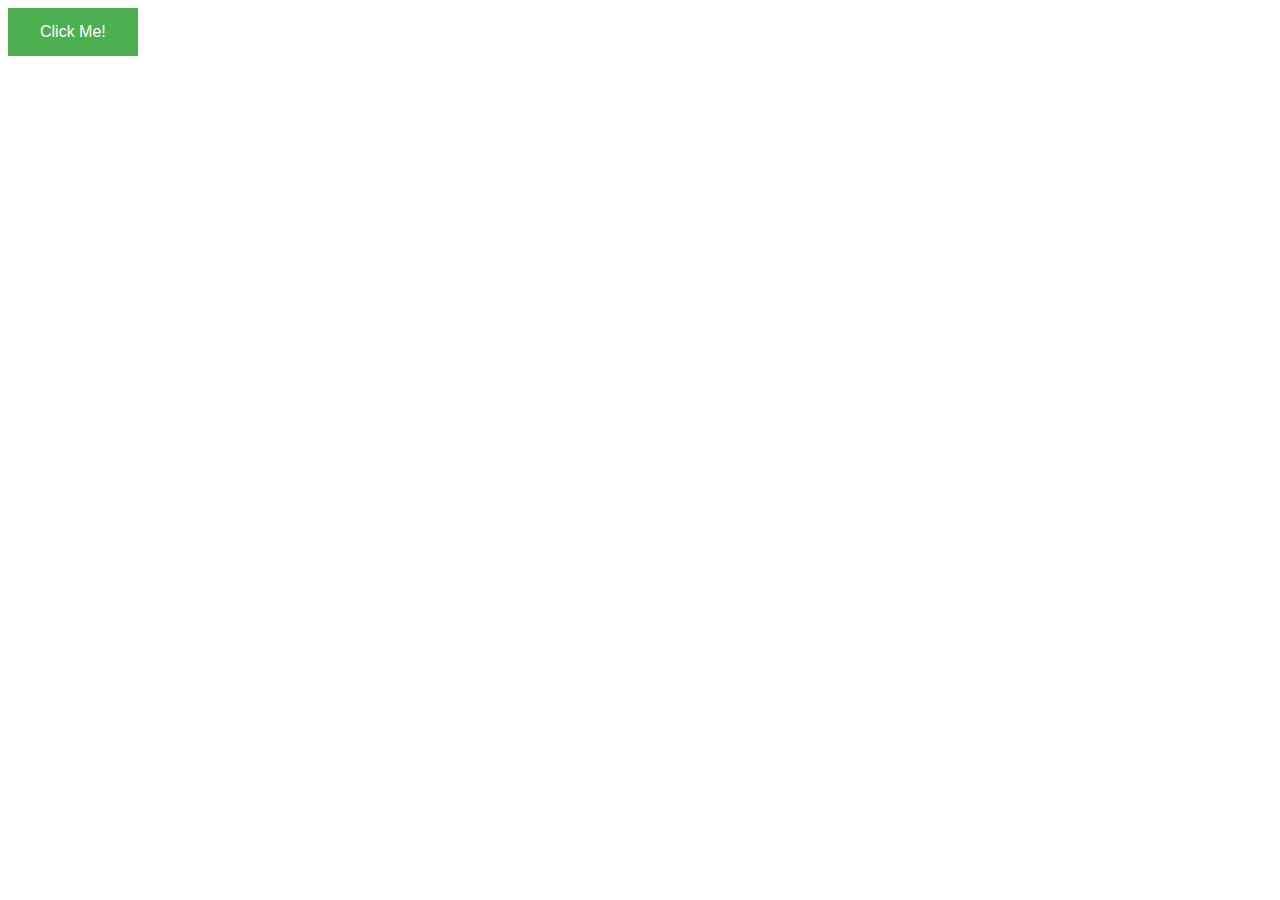
<file: Module02/09-Pseudoclass/index.html>
<!DOCTYPE html>
<html lang="en">

<head>
    <meta charset="UTF-8">
    <meta name="viewport" content="width=device-width, initial-scale=1.0">
    <title>Document</title>
    <link href="./style.css" rel="stylesheet">
</head>
<body>
    <button type="button" class="button">Click Me!</button>
</body>
</html>
</file>
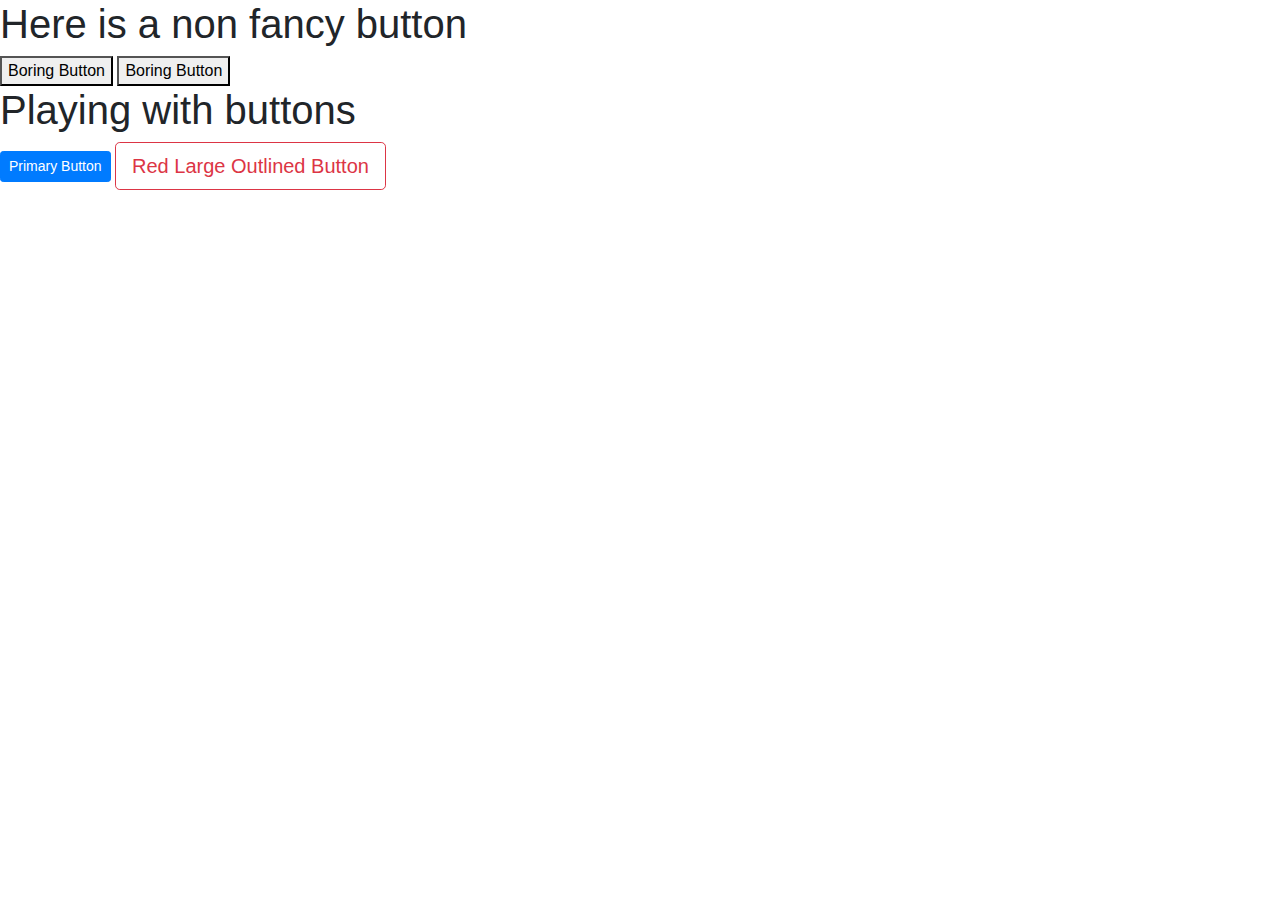
<file: Module02/11-BootstrapDemo/index.html>
<!DOCTYPE html>
<html lang="en">
<head>
    <meta charset="UTF-8">
    <meta name="viewport" content="width=device-width, initial-scale=1.0">
    <title>Document</title>
    <link 
    rel="stylesheet" href="https://stackpath.bootstrapcdn.com/bootstrap/4.5.2/css/bootstrap.min.css" 
    integrity="sha384-JcKb8q3iqJ61gNV9KGb8thSsNjpSL0n8PARn9HuZOnIxN0hoP+VmmDGMN5t9UJ0Z" 
    crossorigin="anonymous">
</link>
</head>
<body>

  <!-- Regular Buttons -->
  <h1>Here is a non fancy button</h1>
  <button>Boring Button</button>
  <button>Boring Button</button>
  <h1>Playing with buttons</h1>
  <button class="btn btn-primary btn-sm" type="submit">Primary Button</button>
  <button class="btn btn-outline-danger btn-lg" type="reset" value="Reset">Red Large Outlined Button</button>
    
</body>
</html>
</file>
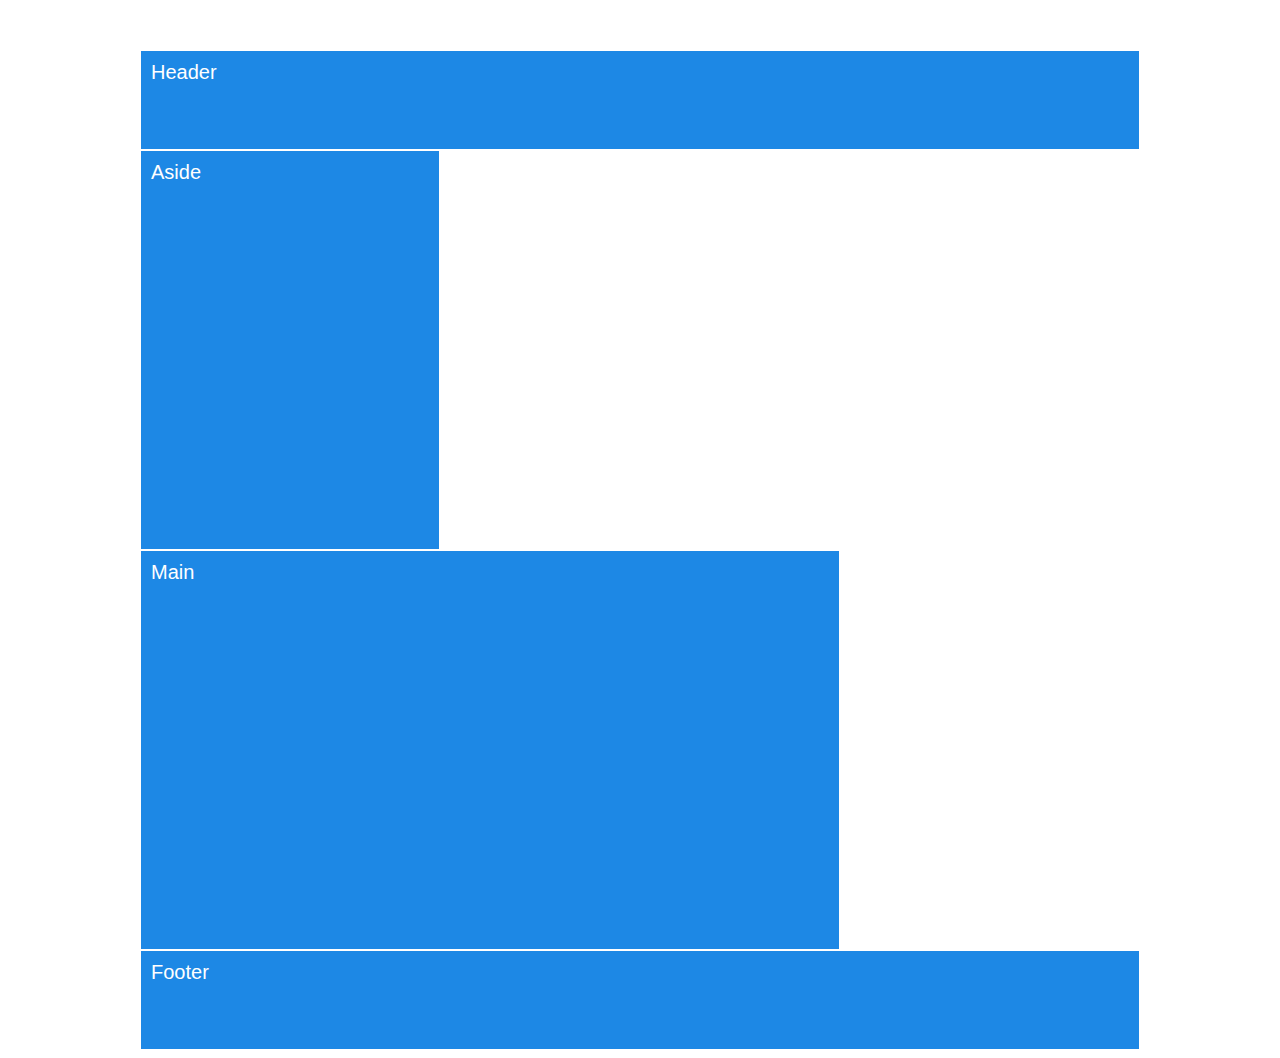
<file: Module01/08-FloatExamples/layout-no-float.html>
<!DOCTYPE html>
<html lang="en-us">

<head>
  <meta charset="UTF-8">
  <title>Layout without floats</title>
  <link rel="stylesheet" href="style.css">
</head>

<body>
  <div class="container">
    <header>Header</header>
    <div class="clearfix">
      <aside>Aside</aside>
      <main>Main</main>
    </div>
    <footer>Footer</footer>
  </div>

</body>

</html>
</file>
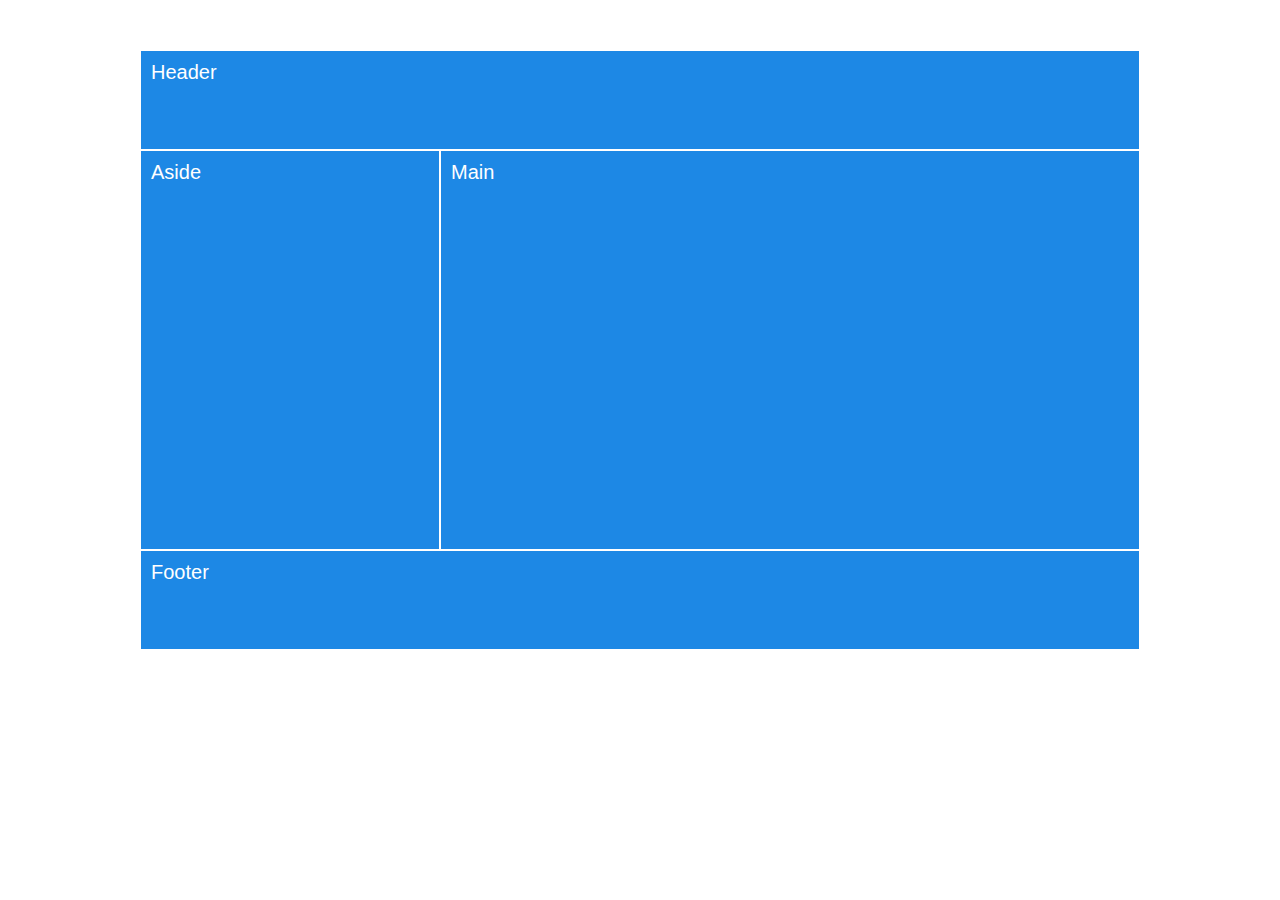
<file: Module01/08-FloatExamples/layout-with-float.html>
<!DOCTYPE html>
<html lang="en-us">

<head>
  <meta charset="UTF-8">
  <title>Layout with floats</title>
  <link rel="stylesheet" href="style.css">
  <link rel="stylesheet" href="float-style.css">
</head>

<body>
  <div class="container">
    <header>Header</header>
    <div class="clearfix">
      <aside>Aside</aside>
      <main>Main</main>
    </div>
    <footer>Footer</footer>
  </div>

</body>

</html>
</file>
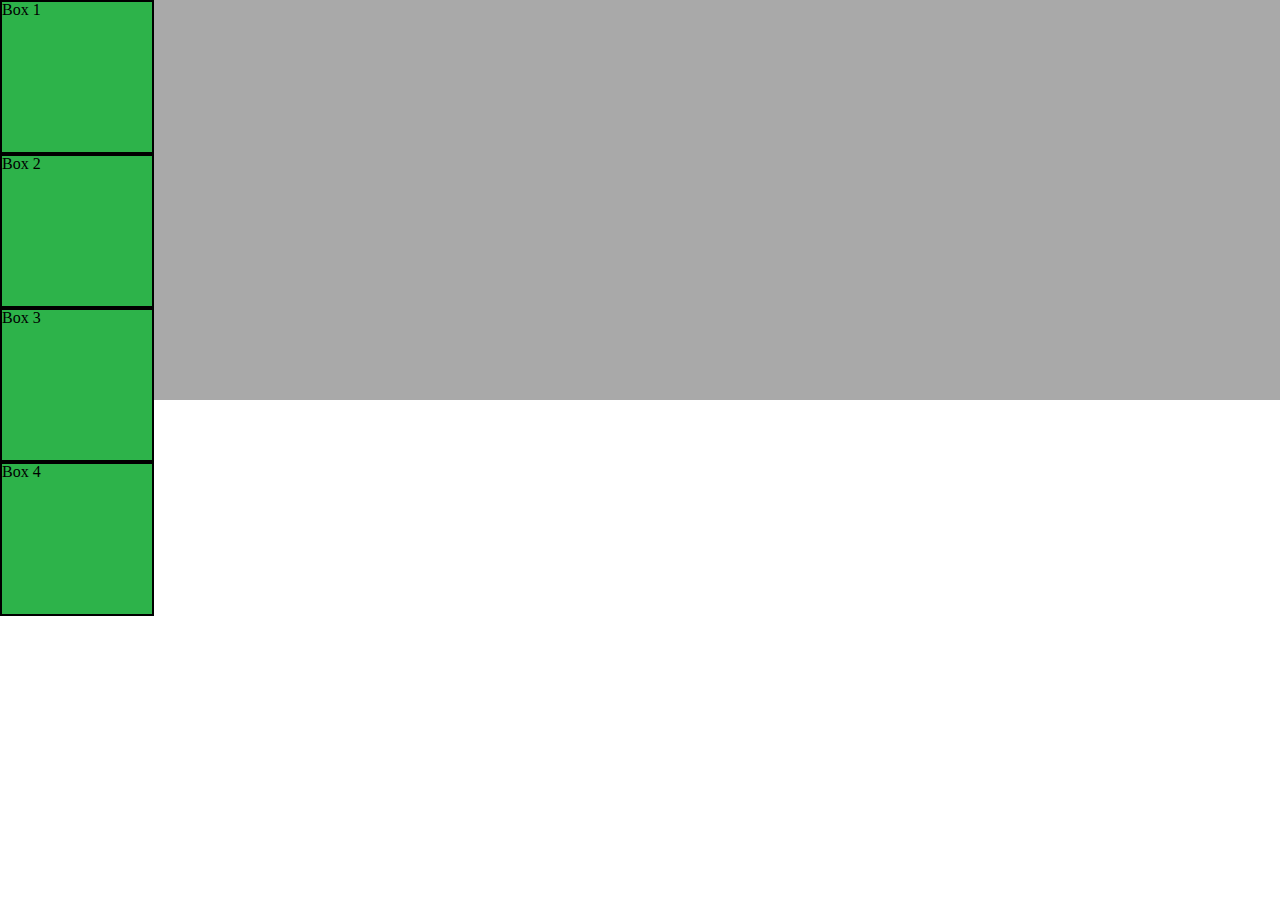
<file: Module01/10-CSS_PositionedLayout/main.html>
<!DOCTYPE html>
<html lang="en-us">

<head>
  <meta charset="UTF-8">
  <title>CSS Positioning Demo</title>
  <!-- Comment out each stylesheet to get the one you'd like to see -->
  <link rel="stylesheet" href="reset.css">
   <link rel="stylesheet" href="static.css">
  <!--<link rel="stylesheet" href="relative.css">-->
  <!-- <link rel="stylesheet" href="absolute.css"> -->
  <!--<link rel="stylesheet" href="fixed.css">-->
  <!--<link rel="stylesheet" href="zindex.css">-->
  <!--<link rel="stylesheet" href="invisible.css">-->
</head>

<body>
  <div class="box-set">
    <figure class="box box-1">Box 1</figure>
    <figure class="box box-2">Box 2</figure>
    <figure class="box box-3">Box 3</figure>
    <figure class="box box-4">Box 4</figure>
  </div>
</body>

</html>
</file>
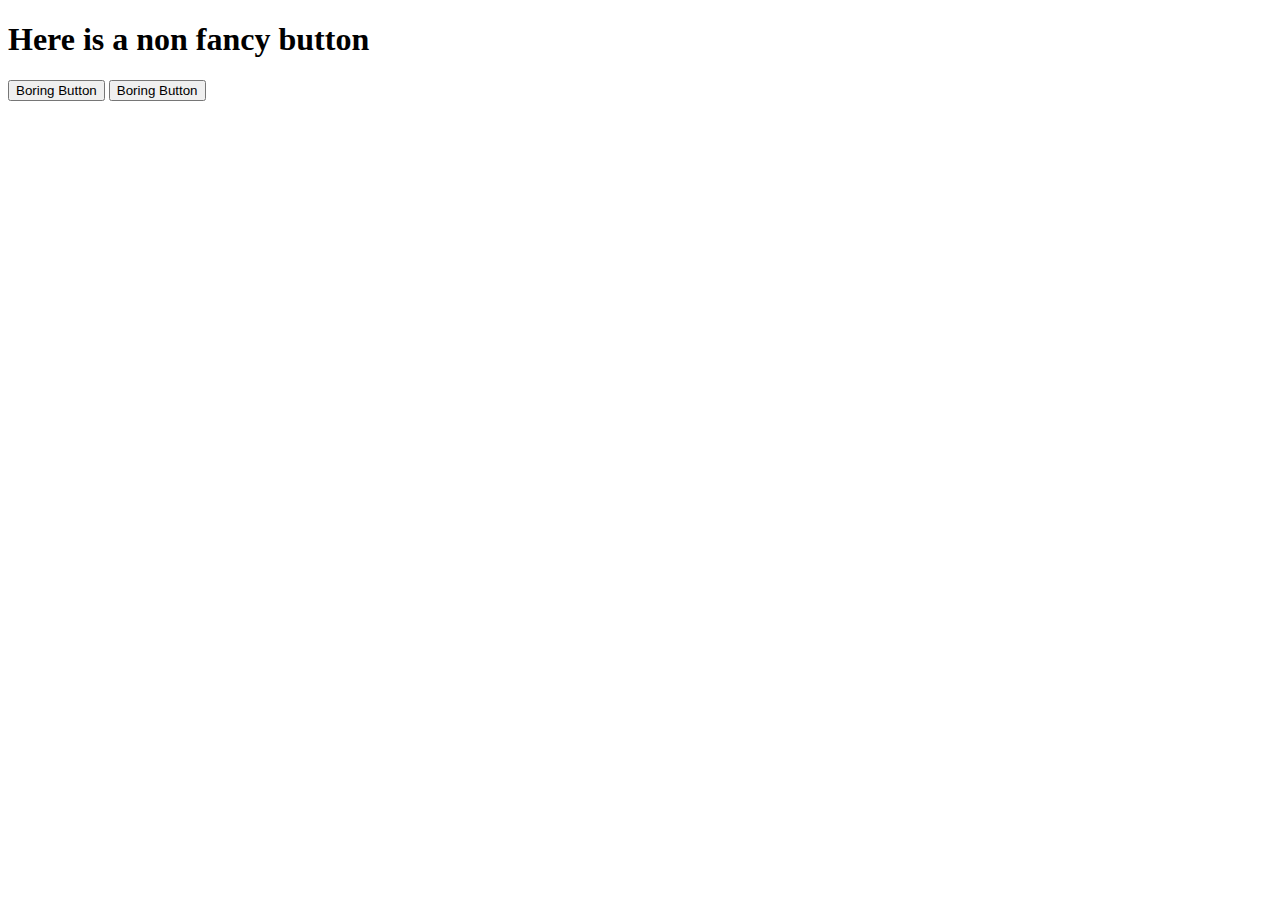
<file: Module02/11-BootstrapDemo/bootstrap-buttons.html>
<!-- Bootstrap Exercise -->

<!-- Students: 
 Working with someone closest to you:

    1. Navigate to the Bootstrap website.

    2. Copy the link to the Bootstrap CSS file into one of your old HTML files.

    3. Look through the Bootstrap CSS or Components list and incorporate at least three Bootstrap elements onto your page.

    4. Slack a screenshot of your page to your section’s channel when you are done.

    5. Hint: First include a link to Bootstrap’s CSS. Then visit the Bootstrap page on CSS or Components. 

  IMPORTANT: If you finish early, let the TAs know so you can be sent to help others around you.
-->

<!DOCTYPE html>
<html lang="en-us">

<head>

  <meta charset="UTF-8">
  <title>Bootstrap DemoButtons</title>

</head>

<body>

  <!-- Regular Buttons -->
  <h1>Here is a non fancy button</h1>
  <button>Boring Button</button>
  <button>Boring Button</button>

</body>

</html>
</file>
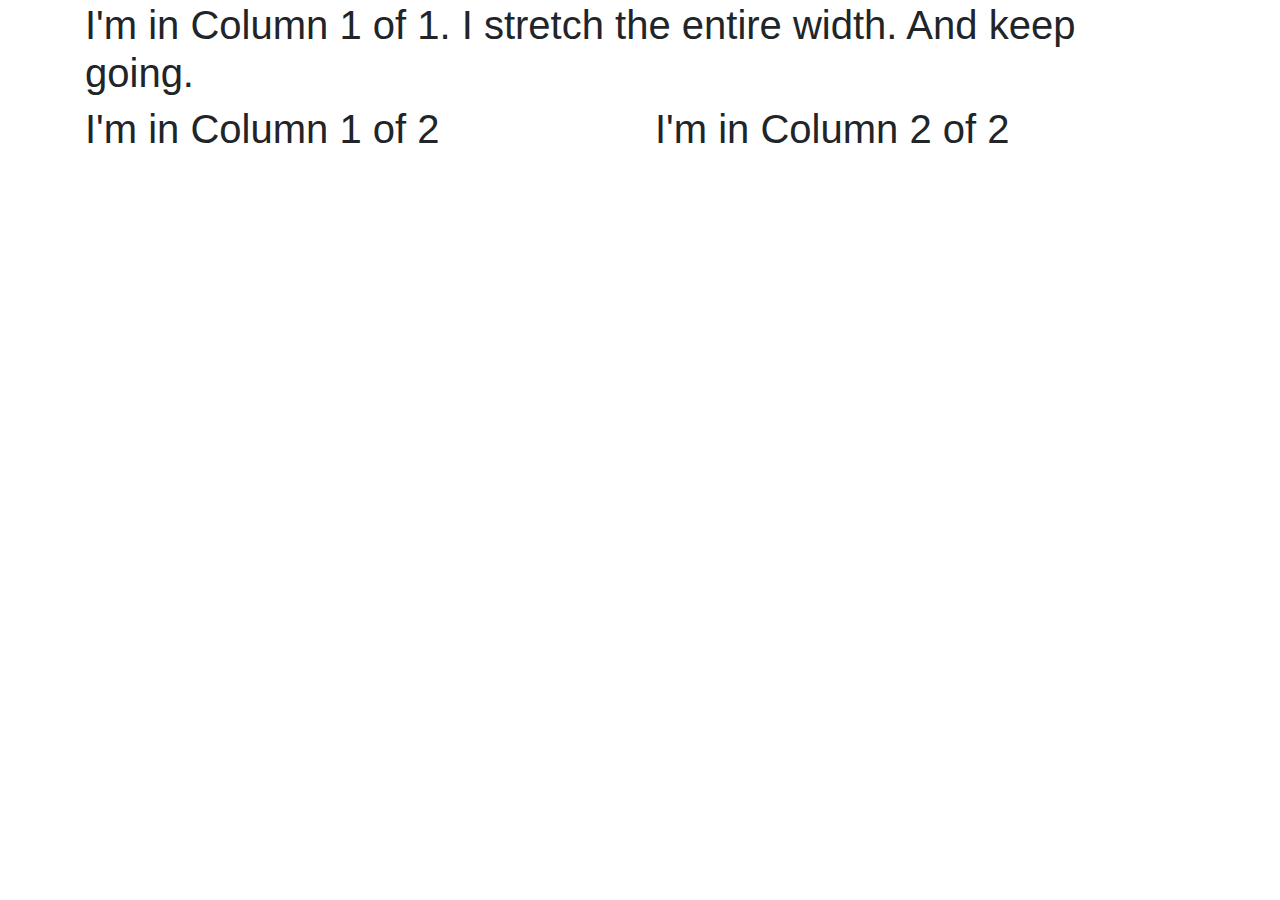
<file: Module02/13-InstructorGrids/quick-grid.html>
<!-- Bootstrap Grid Demo -->
<!DOCTYPE html>
<html lang="en-us">

<head>

  <meta charset="UTF-8">
  <title>Bootstrap Demo</title>

  <!-- Bring in our bootstrap stylesheet -->
  <link rel="stylesheet" href="https://maxcdn.bootstrapcdn.com/bootstrap/4.0.0/css/bootstrap.min.css">

</head>

<body>

  <!-- Our rows function in containers (grid created). -->
  <div class="container">

    <!-- Our columns function in rows. -->
    <div class="row">

      <!-- Columns have 12 areas of width to work with. -->

      <!-- One third of screen (4/12) -->
      <div class="col-md-4">
        <!-- This is column 1 of 3 -->
      </div>

      <!-- One third of screen (4/12) -->
      <div class="col-md-4">
        <!-- This is column 2 of 3 -->
      </div>

      <!-- One third of screen (4/12) -->
      <div class="col-md-4">

        <!-- This is column 3 of 3 -->
      </div>

      <!-- Columns float left, so all adjacent rows will appear next to each other (as long as not all space gets taken up) -->
    </div>

  </div>


  <!-- Creates the Overall Grid -->
  <div class="container">

    <!-- First Row -->
    <div class="row">

      <!-- First (and only column) -->
      <div class="col-md-12">
        <h1>I'm in Column 1 of 1. I stretch the entire width. And keep going.</h1>
      </div>
    </div>

    <!-- Second Row -->
    <div class="row">

      <!-- First of two columns -->
      <div class="col-md-6">
        <h1>I'm in Column 1 of 2</h1>
      </div>

      <!-- Second of two columns -->
      <div class="col-md-6">
        <h1>I'm in Column 2 of 2</h1>
      </div>

    </div>

  </div>

</body>

</html>
</file>
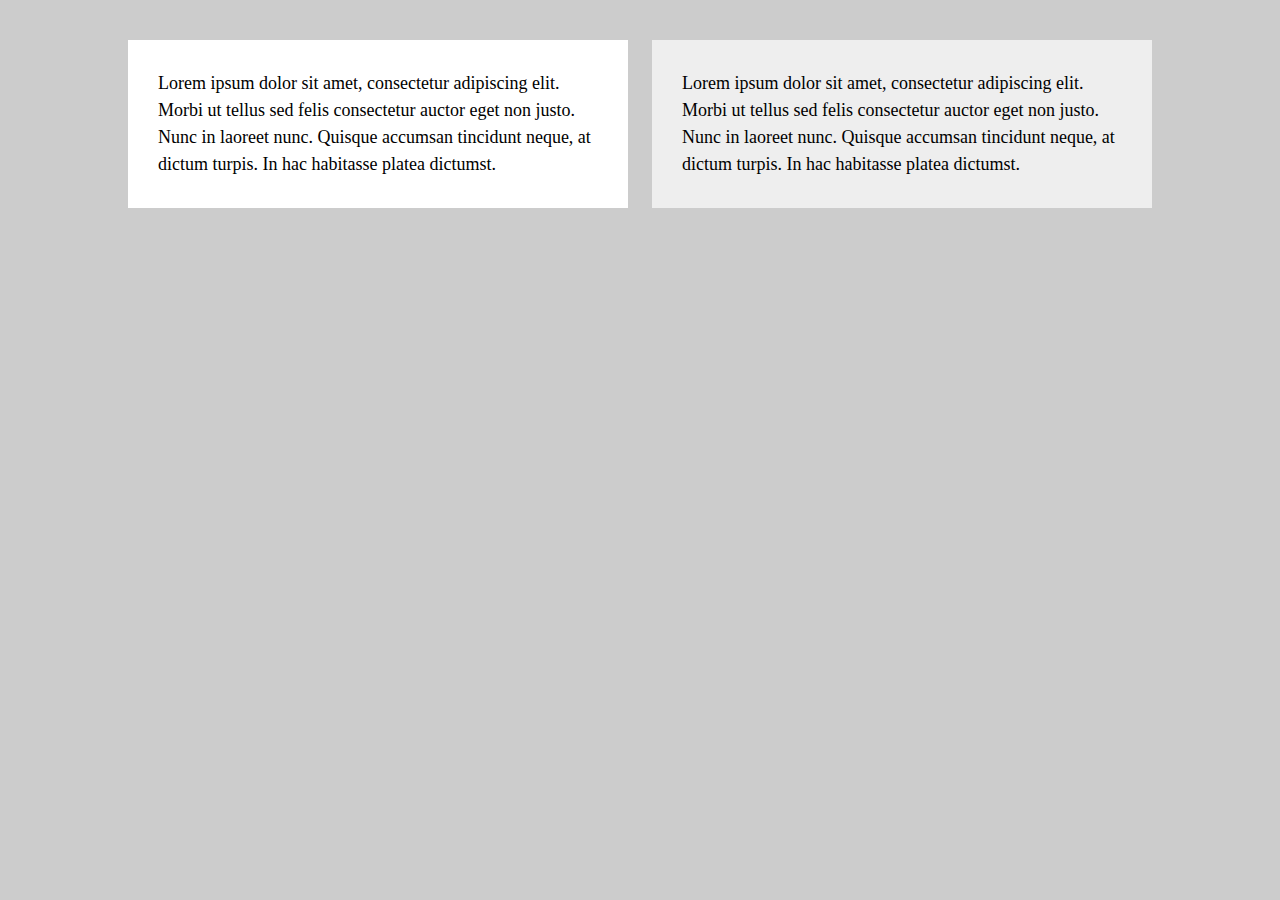
<file: Module02/17-InstructorMedia/media-basic.html>
<!-- Media Query Demo (check the CSS page) -->
<!doctype html>
<html lang="en-us">

<head>

  <meta charset="UTF-8">

  <title>HTML</title>

  <link rel="stylesheet" type="text/css" href="css/reset.css">
  <link rel="stylesheet" type="text/css" href="css/style.css">

</head>

<body>

  <div class="wrapper">

    <section id="main-content">
      <p>Lorem ipsum dolor sit amet, consectetur adipiscing elit. Morbi ut tellus sed felis consectetur auctor eget non justo. Nunc in laoreet nunc. Quisque accumsan tincidunt neque, at dictum turpis. In hac habitasse platea dictumst. </p>
    </section>

    <section id="sidebar">
      <p>Lorem ipsum dolor sit amet, consectetur adipiscing elit. Morbi ut tellus sed felis consectetur auctor eget non justo. Nunc in laoreet nunc. Quisque accumsan tincidunt neque, at dictum turpis. In hac habitasse platea dictumst. </p>
    </section>

  </div>

</body>

</html>
</file>
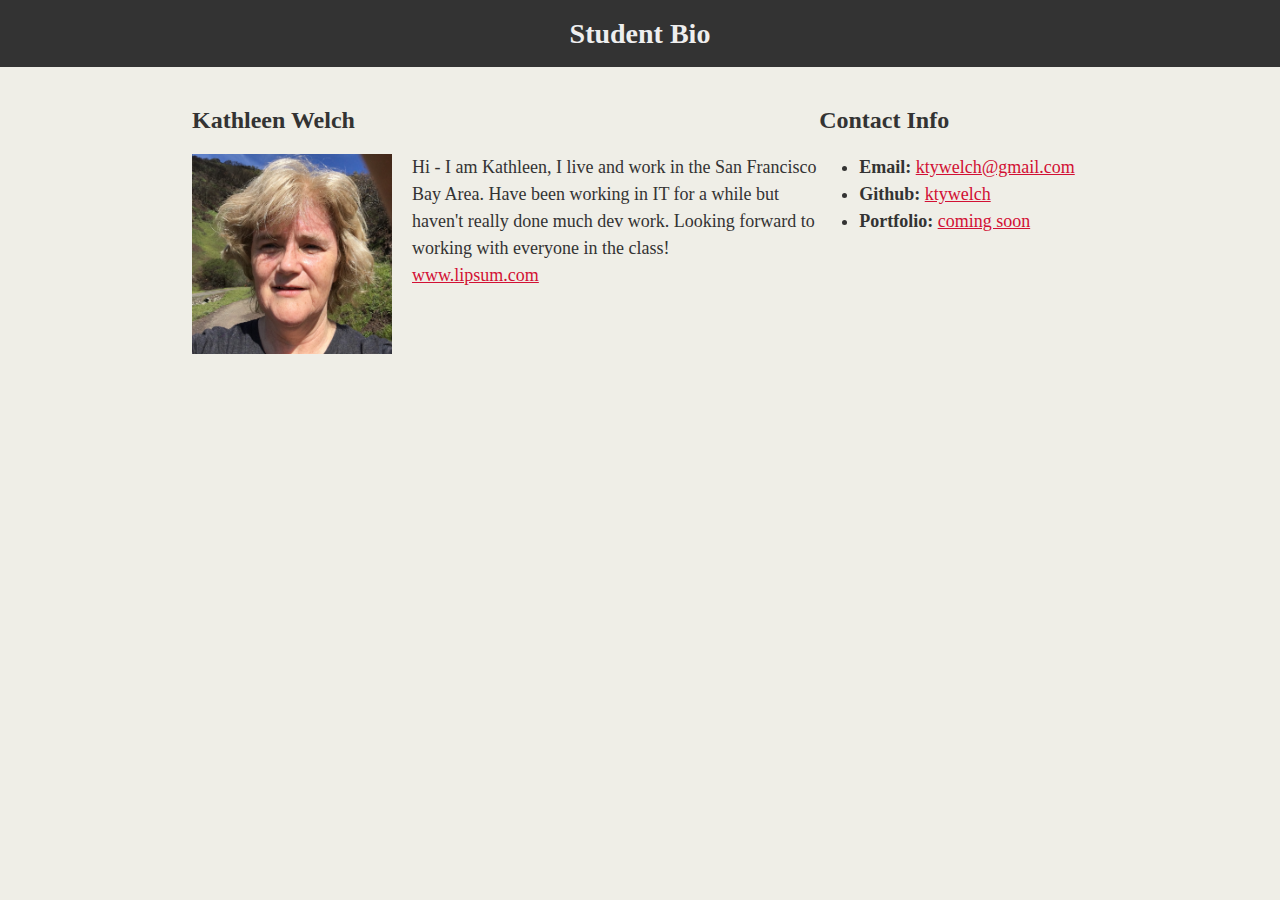
<file: Module01/06-HTML_CSS_Layout/Unsolved/html-bio-with-css.html>
<!DOCTYPE html>
<html lang="en-us">
  <head>
    <meta charset="UTF-8" />
    <title>CSS Stylesheets with Relative Paths</title>
    <link rel="stylesheet" type="text/css" href="./style.css" />
  </head>

  <body>
    <header>
      <h1>Student Bio</h1>
    </header>

    <div class="container">
      <section id="main-bio">
        <h2>Kathleen Welch</h2>

        <img id="bio-image" src="./mypic.JPG" alt="Kathleen Welch" />
        <p>
          Hi - I am Kathleen, I live and work in the San Francisco Bay Area.
          Have been working in IT for a while but haven't really done much dev
          work. Looking forward to working with everyone in the class! <br />
          <a href="http://www.lipsum.com/">www.lipsum.com</a>
        </p>
      </section>

      <section id="contact-info">
        <h2>Contact Info</h2>
        <ul>
          <li>
            <strong>Email:</strong>
            <a href="mailto:ktywelch@gmail.com">ktywelch@gmail.com</a>
          </li>
          <li><strong>Github:</strong> <a href="#">ktywelch</a></li>
          <li><strong>Portfolio:</strong> <a href="#">coming soon</a></li>
        </ul>
      </section>
    </div>
  </body>
</html>
</file>
<file: Module02/09-Pseudoclass/style.css>
.button {
    background-color: #4CAF50; /* Green */
    border: none;
    color: white;
    padding: 15px 32px;
    text-align: center;
    text-decoration: none;
    display: inline-block;
    font-size: 16px;
    transition-duration: 0.4s; /* smooth out the transition */
  }
  .button:hover {
    background-color: #0bf513; 
    box-shadow: 0 12px 16px 0 rgba(0,0,0,0.24), 0 17px 50px 0;
    color: white;
  }
  
  .button:focus {
    background-color: #013d03; 
    color: white;
  }
   
  .button:active {
    background-color: rgb(219, 13, 13); 
    color: white:
  }
</file>
<file: Module01/08-FloatExamples/style.css>
*, *::after, *::before {
  box-sizing: border-box;
}

.container {
  margin: 0 auto;
  margin-top: 50px;
  width: 1000px;
  color: white;
  font-family: 'Segoe UI', Tahoma, Geneva, Verdana, sans-serif;
  font-size: 1.25em;
}

header {
  background-color: #1D88E5;
  height: 100px;
  padding: 10px;
  border: 1px solid white;
}

aside {
  background-color: #1D88E5;
  width: 300px;
  height: 400px;
  padding: 10px;
  border: 1px solid white;
}

main {
  background-color: #1D88E5;
  width: 700px;
  height: 400px;
  padding: 10px;
  border: 1px solid white;
}

footer {
  background-color: #1D88E5;
  width: 1000px;
  height: 100px;
  padding: 10px;
  border: 1px solid white;
}
</file>
<file: Module01/08-FloatExamples/float-style.css>
.clearfix::after {
  content: " ";
  display: block;
  clear: both;
}

aside {
  float: left;
}

main {
  float: left;
}
</file>
<file: Module01/10-CSS_PositionedLayout/static.css>
/**
 * Static: Default positioning
 **/

.box-set {
  position: relative;
  height: 400px;
  background: darkgray;
}

.box {
  width: 150px;
  height: 150px;
  background: #2db34a;
  border: 2px solid black;
}
</file>
<file: Module01/10-CSS_PositionedLayout/relative.css>
/**
 * Relative Position: sets boxes relative to its original location
 * (i.e. below or left of where the element would normally be)
 **/

.box-set {
  position: relative;
  height: 400px;
  background: darkgray;
}

.box {
  /* relative positioning */
  position: relative;
  width: 150px;
  height: 150px;
  background: #2db34a;
  border: 2px solid black;
}

.box-1 {
  top: 20px;
}

.box-2 {
  left: 40px;
}

.box-3 {
  right: 20px;
  bottom: -10px;
}
</file>
<file: Module01/10-CSS_PositionedLayout/absolute.css>
/**
 * Absolute Position: anchors element to the first element (overall box)
 **/

.box-set {
  position: relative;
  height: 400px;
  background: darkgray;
}

.box {
  /* Absolute Position */
  position: absolute;
  width: 150px;
  height: 150px;
  background: #2db34a;
  border: 2px solid black;
}

/* Box rules: percentages define anchors (i.e. position of each box relative to enclosing box) */

.box-1 {
  top: 6%;
  left: 2%;
}

.box-2 {
  top: 0;
  right: -40px;
}

.box-3 {
  right: 20px;
  bottom: -10px;
}

.box-4 {
  bottom: 0;
}
</file>
<file: Module01/10-CSS_PositionedLayout/fixed.css>
/**
 * Fixed Position: Anchors element to the browser
 **/

.box-set {
  position: relative;
  height: 400px;
  background: darkgray;
}

.box {
  position: fixed;
  width: 150px;
  height: 150px;
  background: #2db34a;
  border: 2px solid black;
}

/* Box rules: percentages define anchors (i.e. position of each box relative to browser window) */

.box-1 {
  top: 6%;
  left: 2%;
}

.box-2 {
  top: 0;
  right: -40px;
}

.box-3 {
  right: 20px;
  bottom: -10px;
}

.box-4 {
  bottom: 0;
}
</file>
<file: Module01/10-CSS_PositionedLayout/zindex.css>
/**
 * Z-Index: let's us position elements on top of each other (the z-axis controls depth position)
 **/

.box-set {
  position: relative;
  height: 400px;
  background: darkgray;
}

.box {
  position: absolute;
  width: 150px;
  height: 150px;
  background: #2db34a;
  border: 2px solid black;
}

.box-1 {
  top: 10px;
  left: 10px;
}

.box-2 {
  bottom: 10px;
  left: 70px;
  z-index: 3;
}

.box-3 {
  top: 10px;
  left: 130px;
  z-index: 2;
}

.box-4 {
  bottom: 10px;
  left: 190px;
  z-index: 1;
}
</file>
<file: Module01/10-CSS_PositionedLayout/invisible.css>
.box-set {
  position: relative;
  height: 400px;
  background: darkgray;
}

.box {
  position: relative;
  width: 150px;
  height: 150px;
  background: #2db34a;
  border: 2px solid black;
}

.box-1 {
  top: 20px;

  /* Hides element as if it's not there (compare with "visibility: hidden;"). */
  display: none;
}

.box-2 {
  left: 40px;
}

.box-3 {
  right: 20px;
  bottom: -10px;
}
</file>
<file: Module02/17-InstructorMedia/css/style.css>
/**
 * Media Query Demo (note the commented rules)
 **/

* {
  box-sizing: border-box;
}

/*
  The background color will be #ccc
  at browser widths above 768px
*/
body {
  /* Typography */
  font-size: 18px;
  line-height: 27px;

  /* Visual */
  background-color: #ccc;
}

/*
  The width of the wrapper will be 1024px
  at browser widths above 768px
*/
.wrapper {
  /* Box-model */
  width: 1024px;

  /* Positioning */
  margin: 40px auto;
}

#main-content,
#sidebar {
  /* Box-model */
  width: 500px;
  padding: 30px;
}

#main-content {
  /* Positioning */
  float: left;

  /* Visual */
  background: #fff;
}

#sidebar {
  /* Positioning */
  float: right;

  /* Visual */
  background: #eee;
}

/*
  These rules take effect when the browser's width
  is either 768px or less.
*/
@media screen and (max-width: 768px) {
  /* The body's bg color will be #333 */
  body {
    background-color: #333;
  }

  /* The wrapper's width will be 600px */
  .wrapper {
    width: 600px;
  }
}
</file>
<file: Module01/06-HTML_CSS_Layout/Unsolved/style.css>
/*
Each of these CSS elements is associated with an HTML Element, Class, or ID.
Flip between this CSS file and the HTML to see how things line up.
Experiment with deleting lines of code from the CSS to see how it affects the webpage when you refresh in the browser.
*/

body {
  padding: 0;
  margin: 0;
  font-family: Georgia, "Times New Roman", Times, serif;
  font-size: 18px;
  line-height: 150%;
  color: #333;
  background: #efeee7;
}

header {
  background: #d21034;
}

h1 {
  padding: 20px 0;
  margin: 0;
  margin-bottom: 20px;
  font-size: 28px;
  color: #eee;
  text-align: center;
  background: #333;
}

h2 {
  font-size: 24px;
}

a {
  color: #d21034;
}

.container {
  width: 70%;
  margin: auto;
}

#main-bio,
#contact-info,
#bio-image {
  float: left;
}

#main-bio {
  width: 70%;
}

#contact-info {
  width: 30%;
}

#bio-image {
  width: 200px;
  height: 200px;
  margin-right: 20px;
}
</file>
